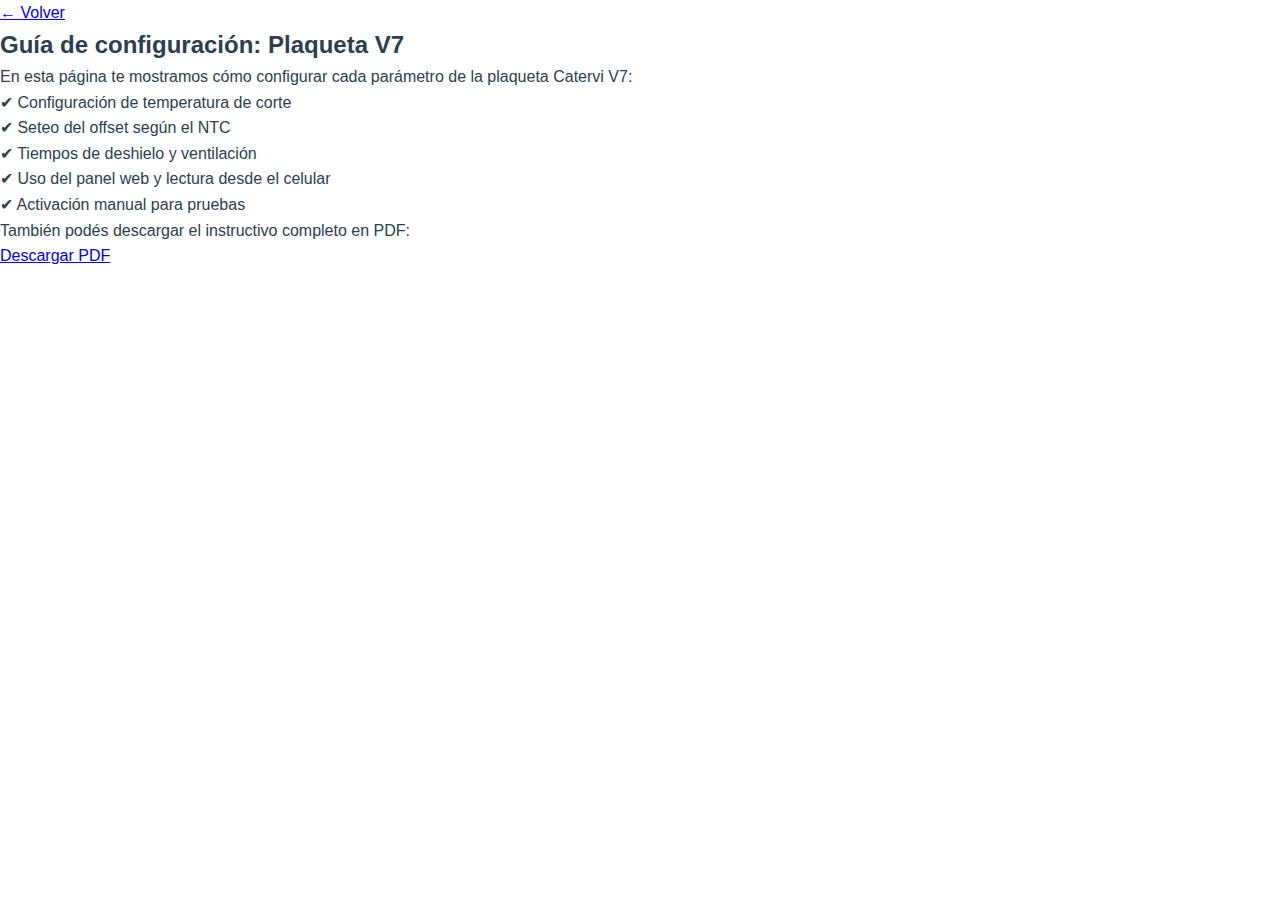
<file: configuracion-v7.html>
<!-- configuracion-v7.html -->
<!DOCTYPE html>
<html lang="es">
<head>
  <meta charset="UTF-8">
  <title>Configuración completa V7 | Catervi</title>
  <link rel="stylesheet" href="estilos.css">
</head>
<body>
  <a href="index.html">← Volver</a>
  <h2>Guía de configuración: Plaqueta V7</h2>
  
  <p>En esta página te mostramos cómo configurar cada parámetro de la plaqueta Catervi V7:</p>
  
  <ul>
    <li>✔ Configuración de temperatura de corte</li>
    <li>✔ Seteo del offset según el NTC</li>
    <li>✔ Tiempos de deshielo y ventilación</li>
    <li>✔ Uso del panel web y lectura desde el celular</li>
    <li>✔ Activación manual para pruebas</li>
  </ul>

  <p>También podés descargar el instructivo completo en PDF:</p>
  <a href="documentos/manual-v7.pdf" class="boton">Descargar PDF</a>
</body>
</html>
</file>
<file: estilos.css>
/* Reset y variables */
* {
    margin: 0;
    padding: 0;
    box-sizing: border-box;
}

:root {
    --primary-color: #4a90e2;
    --secondary-color: #f39c12;
    --accent-color: #e74c3c;
    --dark-color: #2c3e50;
    --light-color: #ecf0f1;
    --white: #ffffff;
    --gradient: linear-gradient(135deg, #4a90e2 0%, #357abd 100%);
    --shadow: 0 10px 30px rgba(0, 0, 0, 0.1);
    --shadow-hover: 0 15px 40px rgba(0, 0, 0, 0.15);
}

body {
    font-family: 'Poppins', sans-serif;
    line-height: 1.6;
    color: var(--dark-color);
    overflow-x: hidden;
}

.container {
    max-width: 1200px;
    margin: 0 auto;
    padding: 0 20px;
}

/* Header */
.header {
    position: fixed;
    top: 0;
    width: 100%;
    background: rgba(255, 255, 255, 0.95);
    backdrop-filter: blur(10px);
    z-index: 1000;
    box-shadow: var(--shadow);
}

.nav {
    display: flex;
    justify-content: space-between;
    align-items: center;
    padding: 1rem 2rem;
    max-width: 1200px;
    margin: 0 auto;
}

.nav-brand h1 {
    color: var(--primary-color);
    font-weight: 700;
    font-size: 1.8rem;
}

.nav-links {
    display: flex;
    gap: 2rem;
}

.nav-links a {
    text-decoration: none;
    color: var(--dark-color);
    font-weight: 500;
    transition: color 0.3s ease;
}

.nav-links a:hover {
    color: var(--primary-color);
}

/* Hero Section */
.hero {
    display: flex;
    align-items: center;
    min-height: 100vh;
    padding: 120px 2rem 2rem;
    background: linear-gradient(135deg, #f8f9fa 0%, #e9ecef 100%);
    position: relative;
    overflow: hidden;
}

.hero::before {
    content: '';
    position: absolute;
    top: 0;
    right: 0;
    width: 50%;
    height: 100%;
    background: var(--gradient);
    opacity: 0.05;
    transform: skewX(-15deg);
    transform-origin: top;
}

.hero-content {
    flex: 1;
    max-width: 600px;
    z-index: 2;
}

.hero-title {
    font-size: 3.5rem;
    font-weight: 700;
    margin-bottom: 1rem;
    line-height: 1.2;
}

.highlight {
    color: var(--primary-color);
    position: relative;
}

.highlight::after {
    content: '';
    position: absolute;
    bottom: 0;
    left: 0;
    width: 100%;
    height: 3px;
    background: var(--secondary-color);
    border-radius: 2px;
}

.hero-subtitle {
    font-size: 1.3rem;
    color: #666;
    margin-bottom: 2rem;
    font-weight: 300;
}

.hero-features {
    display: flex;
    gap: 2rem;
    margin-bottom: 2rem;
    flex-wrap: wrap;
}

.feature-item {
    display: flex;
    align-items: center;
    gap: 0.5rem;
    color: var(--dark-color);
    font-weight: 500;
}

.feature-item i {
    color: var(--primary-color);
    font-size: 1.2rem;
}

.cta-button {
    background: var(--gradient);
    color: var(--white);
    border: none;
    padding: 1rem 2rem;
    font-size: 1.1rem;
    font-weight: 600;
    border-radius: 50px;
    cursor: pointer;
    transition: all 0.3s ease;
    box-shadow: var(--shadow);
}

.cta-button:hover {
    transform: translateY(-2px);
    box-shadow: var(--shadow-hover);
}

.hero-image {
    flex: 1;
    display: flex;
    justify-content: center;
    align-items: center;
}

.product-showcase {
    width: 300px;
    height: 300px;
    background: var(--gradient);
    border-radius: 50%;
    display: flex;
    align-items: center;
    justify-content: center;
    box-shadow: var(--shadow-hover);
    animation: float 3s ease-in-out infinite;
}

.product-showcase i {
    font-size: 6rem;
    color: var(--white);
}

@keyframes float {
    0%, 100% { transform: translateY(0px); }
    50% { transform: translateY(-20px); }
}

/* Products Section */
.products {
    padding: 5rem 0;
    background: var(--white);
}

.section-title {
    text-align: center;
    font-size: 2.5rem;
    font-weight: 700;
    margin-bottom: 3rem;
    color: var(--dark-color);
}

.products-grid {
    display: grid;
    grid-template-columns: repeat(auto-fit, minmax(350px, 1fr));
    gap: 2rem;
    max-width: 1000px;
    margin: 0 auto;
}

.product-card {
    background: var(--white);
    border-radius: 20px;
    overflow: hidden;
    box-shadow: var(--shadow);
    transition: all 0.3s ease;
    position: relative;
}

.product-card:hover {
    transform: translateY(-10px);
    box-shadow: var(--shadow-hover);
}

.product-card.featured {
    border: 2px solid var(--primary-color);
}

.product-image {
    position: relative;
    height: 250px;
    overflow: hidden;
}

.product-image img {
    width: 100%;
    height: 100%;
    object-fit: cover;
    transition: transform 0.3s ease;
}

.product-card:hover .product-image img {
    transform: scale(1.05);
}

.product-badge {
    position: absolute;
    top: 1rem;
    right: 1rem;
    background: var(--accent-color);
    color: var(--white);
    padding: 0.5rem 1rem;
    border-radius: 20px;
    font-size: 0.8rem;
    font-weight: 600;
}

.coming-soon-content {
    height: 100%;
    display: flex;
    flex-direction: column;
    align-items: center;
    justify-content: center;
    background: var(--light-color);
    color: #666;
}

.coming-soon-content i {
    font-size: 3rem;
    margin-bottom: 1rem;
    color: var(--primary-color);
}

.product-info {
    padding: 2rem;
}

.product-info h3 {
    font-size: 1.5rem;
    font-weight: 600;
    margin-bottom: 1rem;
    color: var(--dark-color);
}

.product-description {
    color: #666;
    margin-bottom: 1.5rem;
    line-height: 1.6;
}

.product-features {
    display: flex;
    gap: 0.5rem;
    margin-bottom: 1.5rem;
    flex-wrap: wrap;
}

.feature-tag {
    background: var(--light-color);
    color: var(--primary-color);
    padding: 0.3rem 0.8rem;
    border-radius: 15px;
    font-size: 0.8rem;
    font-weight: 500;
}

.product-price {
    display: flex;
    align-items: center;
    gap: 1rem;
    margin-bottom: 1.5rem;
}

.price {
    font-size: 1.8rem;
    font-weight: 700;
    color: var(--primary-color);
}

.price-old {
    font-size: 1.2rem;
    color: #999;
    text-decoration: line-through;
}

.product-btn {
    width: 100%;
    background: var(--gradient);
    color: var(--white);
    border: none;
    padding: 1rem;
    border-radius: 10px;
    font-weight: 600;
    cursor: pointer;
    transition: all 0.3s ease;
}

.product-btn:hover:not(.disabled) {
    transform: translateY(-2px);
    box-shadow: var(--shadow);
}

.product-btn.disabled {
    background: #ccc;
    cursor: not-allowed;
}

/* Features Section */
.features {
    padding: 5rem 0;
    background: var(--light-color);
}

.features-grid {
    display: grid;
    grid-template-columns: repeat(auto-fit, minmax(300px, 1fr));
    gap: 2rem;
}

.feature-card {
    background: var(--white);
    padding: 2.5rem;
    border-radius: 20px;
    text-align: center;
    box-shadow: var(--shadow);
    transition: transform 0.3s ease;
}

.feature-card:hover {
    transform: translateY(-5px);
}

.feature-icon {
    width: 80px;
    height: 80px;
    background: var(--gradient);
    border-radius: 50%;
    display: flex;
    align-items: center;
    justify-content: center;
    margin: 0 auto 1.5rem;
}

.feature-icon i {
    font-size: 2rem;
    color: var(--white);
}

.feature-card h3 {
    font-size: 1.3rem;
    font-weight: 600;
    margin-bottom: 1rem;
    color: var(--dark-color);
}

.feature-card p {
    color: #666;
    line-height: 1.6;
}

.feature-card.special-offer {
    background: linear-gradient(135deg, #f39c12 0%, #e67e22 100%);
    color: var(--white);
    border: 2px solid var(--secondary-color);
    position: relative;
    overflow: hidden;
}

.feature-card.special-offer::before {
    content: '🔥';
    position: absolute;
    top: 1rem;
    right: 1rem;
    font-size: 1.5rem;
}

.feature-card.special-offer h3,
.feature-card.special-offer p {
    color: var(--white);
}

.special-btn {
    background: var(--white);
    color: var(--secondary-color);
    border: none;
    padding: 0.8rem 1.5rem;
    border-radius: 25px;
    font-weight: 600;
    cursor: pointer;
    margin-top: 1rem;
    transition: all 0.3s ease;
    box-shadow: 0 4px 15px rgba(0, 0, 0, 0.2);
}

.special-btn:hover {
    transform: translateY(-2px);
    box-shadow: 0 6px 20px rgba(0, 0, 0, 0.3);
}

/* Contact Section */
.contact {
    padding: 5rem 0;
    background: var(--white);
    text-align: center;
}

.contact-subtitle {
    font-size: 1.2rem;
    color: #666;
    margin-bottom: 2rem;
    max-width: 600px;
    margin-left: auto;
    margin-right: auto;
}

.contact-buttons {
    display: flex;
    gap: 1rem;
    justify-content: center;
    flex-wrap: wrap;
}

.contact-btn {
    display: flex;
    align-items: center;
    gap: 0.5rem;
    padding: 1rem 2rem;
    border-radius: 50px;
    text-decoration: none;
    font-weight: 600;
    transition: all 0.3s ease;
    box-shadow: var(--shadow);
}

.contact-btn.whatsapp {
    background: #25d366;
    color: var(--white);
}

.contact-btn.email {
    background: var(--primary-color);
    color: var(--white);
}

.contact-btn:hover {
    transform: translateY(-2px);
    box-shadow: var(--shadow-hover);
}

/* Footer */
.footer {
    background: var(--dark-color);
    color: var(--white);
    text-align: center;
    padding: 2rem 0;
}

/* Responsive Design */
@media (max-width: 768px) {
    .hero {
        flex-direction: column;
        text-align: center;
        padding: 100px 1rem 2rem;
    }
    
    .hero-title {
        font-size: 2.5rem;
    }
    
    .hero-features {
        justify-content: center;
    }
    
    .nav-links {
        display: none;
    }
    
    .products-grid {
        grid-template-columns: 1fr;
        padding: 0 1rem;
    }
    
    .features-grid {
        grid-template-columns: 1fr;
        padding: 0 1rem;
    }
    
    .contact-buttons {
        flex-direction: column;
        align-items: center;
    }
    
    .product-showcase {
        width: 200px;
        height: 200px;
    }
    
    .product-showcase i {
        font-size: 4rem;
    }
}
/* Product
 Detail Page Styles */
.product-hero {
    padding: 120px 0 4rem;
    background: var(--light-color);
}

.product-detail-grid {
    display: grid;
    grid-template-columns: 1fr 1fr;
    gap: 4rem;
    align-items: start;
}

.product-images {
    position: sticky;
    top: 120px;
}

.main-image {
    margin-bottom: 1rem;
    border-radius: 20px;
    overflow: hidden;
    box-shadow: var(--shadow);
}

.main-image img {
    width: 100%;
    height: 400px;
    object-fit: cover;
}

.image-thumbnails {
    display: flex;
    gap: 1rem;
}

.thumbnail {
    width: 80px;
    height: 80px;
    border-radius: 10px;
    cursor: pointer;
    opacity: 0.7;
    transition: opacity 0.3s ease;
    object-fit: cover;
}

.thumbnail.active,
.thumbnail:hover {
    opacity: 1;
    border: 2px solid var(--primary-color);
}

.product-title {
    font-size: 2.5rem;
    font-weight: 700;
    color: var(--dark-color);
    margin-bottom: 0.5rem;
}

.product-subtitle {
    font-size: 1.2rem;
    color: #666;
    margin-bottom: 2rem;
}

.price-section {
    display: flex;
    align-items: center;
    gap: 1rem;
    margin-bottom: 2rem;
    padding: 1.5rem;
    background: var(--white);
    border-radius: 15px;
    box-shadow: var(--shadow);
}

.current-price {
    font-size: 2.2rem;
    font-weight: 700;
    color: var(--primary-color);
}

.old-price {
    font-size: 1.4rem;
    color: #999;
    text-decoration: line-through;
}

.discount {
    background: var(--accent-color);
    color: var(--white);
    padding: 0.3rem 0.8rem;
    border-radius: 20px;
    font-size: 0.9rem;
    font-weight: 600;
}

.key-features {
    margin-bottom: 2rem;
}

.feature-highlight {
    display: flex;
    align-items: center;
    gap: 1rem;
    padding: 1rem;
    margin-bottom: 0.5rem;
    background: var(--white);
    border-radius: 10px;
    box-shadow: 0 2px 10px rgba(0, 0, 0, 0.05);
}

.feature-highlight i {
    color: var(--primary-color);
    font-size: 1.2rem;
    width: 20px;
}

.cta-section {
    display: flex;
    flex-direction: column;
    gap: 1rem;
}

.buy-btn {
    background: #25d366;
    color: var(--white);
    padding: 1.2rem 2rem;
    border-radius: 50px;
    text-decoration: none;
    font-weight: 600;
    text-align: center;
    display: flex;
    align-items: center;
    justify-content: center;
    gap: 0.5rem;
    transition: all 0.3s ease;
    box-shadow: var(--shadow);
}

.buy-btn:hover {
    transform: translateY(-2px);
    box-shadow: var(--shadow-hover);
}

.contact-btn-secondary {
    background: var(--primary-color);
    color: var(--white);
    padding: 1rem 2rem;
    border-radius: 50px;
    text-decoration: none;
    font-weight: 600;
    text-align: center;
    display: flex;
    align-items: center;
    justify-content: center;
    gap: 0.5rem;
    transition: all 0.3s ease;
    box-shadow: var(--shadow);
}

.contact-btn-secondary:hover {
    transform: translateY(-2px);
    box-shadow: var(--shadow-hover);
}

/* Specifications Section */
.specifications {
    padding: 4rem 0;
    background: var(--white);
}

.specs-grid {
    display: grid;
    grid-template-columns: repeat(auto-fit, minmax(280px, 1fr));
    gap: 2rem;
}

.spec-card {
    background: var(--light-color);
    padding: 2rem;
    border-radius: 15px;
    border-left: 4px solid var(--primary-color);
}

.spec-card h3 {
    color: var(--dark-color);
    margin-bottom: 1.5rem;
    display: flex;
    align-items: center;
    gap: 0.5rem;
}

.spec-card h3 i {
    color: var(--primary-color);
}

.spec-card ul {
    list-style: none;
    padding: 0;
}

.spec-card li {
    padding: 0.5rem 0;
    color: #666;
    position: relative;
    padding-left: 1.5rem;
}

.spec-card li::before {
    content: '•';
    color: var(--primary-color);
    position: absolute;
    left: 0;
    font-weight: bold;
}

/* How it Works Section */
.how-it-works {
    padding: 4rem 0;
    background: var(--light-color);
}

.steps-grid {
    display: grid;
    grid-template-columns: repeat(auto-fit, minmax(250px, 1fr));
    gap: 2rem;
}

.step {
    display: flex;
    align-items: flex-start;
    gap: 1.5rem;
    background: var(--white);
    padding: 2rem;
    border-radius: 15px;
    box-shadow: var(--shadow);
}

.step-number {
    background: var(--gradient);
    color: var(--white);
    width: 40px;
    height: 40px;
    border-radius: 50%;
    display: flex;
    align-items: center;
    justify-content: center;
    font-weight: 700;
    font-size: 1.2rem;
    flex-shrink: 0;
}

.step-content h3 {
    color: var(--dark-color);
    margin-bottom: 0.5rem;
    font-size: 1.2rem;
}

.step-content p {
    color: #666;
    line-height: 1.6;
}

/* Benefits Section */
.benefits {
    padding: 4rem 0;
    background: var(--white);
}

.benefits-grid {
    display: grid;
    grid-template-columns: repeat(auto-fit, minmax(250px, 1fr));
    gap: 2rem;
}

.benefit-card {
    text-align: center;
    padding: 2rem;
    background: var(--light-color);
    border-radius: 15px;
    transition: transform 0.3s ease;
}

.benefit-card:hover {
    transform: translateY(-5px);
}

.benefit-icon {
    width: 70px;
    height: 70px;
    background: var(--gradient);
    border-radius: 50%;
    display: flex;
    align-items: center;
    justify-content: center;
    margin: 0 auto 1.5rem;
}

.benefit-icon i {
    font-size: 1.8rem;
    color: var(--white);
}

.benefit-card h3 {
    color: var(--dark-color);
    margin-bottom: 1rem;
    font-size: 1.3rem;
}

.benefit-card p {
    color: #666;
    line-height: 1.6;
}

/* Compatibility Section */
.compatibility {
    padding: 4rem 0;
    background: var(--light-color);
}

.compatibility-content {
    max-width: 800px;
    margin: 0 auto;
    text-align: center;
}

.compatibility-text h3 {
    color: var(--dark-color);
    font-size: 1.8rem;
    margin-bottom: 1rem;
}

.compatibility-text p {
    color: #666;
    margin-bottom: 2rem;
    line-height: 1.6;
}

.brand-list {
    display: grid;
    grid-template-columns: repeat(auto-fit, minmax(150px, 1fr));
    gap: 1rem;
    list-style: none;
    padding: 0;
    margin-bottom: 2rem;
}

.brand-list li {
    display: flex;
    align-items: center;
    gap: 0.5rem;
    padding: 0.8rem;
    background: var(--white);
    border-radius: 10px;
    box-shadow: 0 2px 10px rgba(0, 0, 0, 0.05);
}

.brand-list i {
    color: #27ae60;
}

.compatibility-note {
    background: #e8f4fd;
    color: var(--primary-color);
    padding: 1rem;
    border-radius: 10px;
    display: flex;
    align-items: center;
    gap: 0.5rem;
    justify-content: center;
}

/* Contact Detail Section */
.contact-detail {
    padding: 4rem 0;
    background: var(--white);
    text-align: center;
}

.guarantee {
    margin-top: 2rem;
    display: flex;
    align-items: center;
    justify-content: center;
    gap: 0.5rem;
    color: var(--primary-color);
    font-weight: 600;
}

.guarantee i {
    font-size: 1.2rem;
}

/* Responsive Design for Product Detail */
@media (max-width: 768px) {
    .product-detail-grid {
        grid-template-columns: 1fr;
        gap: 2rem;
    }
    
    .product-images {
        position: static;
    }
    
    .main-image img {
        height: 300px;
    }
    
    .product-title {
        font-size: 2rem;
    }
    
    .current-price {
        font-size: 1.8rem;
    }
    
    .cta-section {
        position: sticky;
        bottom: 0;
        background: var(--white);
        padding: 1rem;
        margin: 0 -1rem;
        box-shadow: 0 -5px 20px rgba(0, 0, 0, 0.1);
    }
    
    .steps-grid {
        grid-template-columns: 1fr;
    }
    
    .step {
        flex-direction: column;
        text-align: center;
    }
    
    .brand-list {
        grid-template-columns: repeat(2, 1fr);
    }
}/* Dem
o button styles */
.demo-btn {
    display: inline-flex;
    align-items: center;
    gap: 0.5rem;
    background: var(--primary-color);
    color: var(--white);
    text-decoration: none;
    padding: 0.8rem 1.5rem;
    border-radius: 25px;
    font-weight: 600;
    font-size: 0.9rem;
    margin-top: 1rem;
    transition: all 0.3s ease;
    box-shadow: 0 4px 15px rgba(74, 144, 226, 0.3);
}

.demo-btn:hover {
    background: #357abd;
    transform: translateY(-2px);
    box-shadow: 0 6px 20px rgba(74, 144, 226, 0.4);
}

.demo-btn i {
    font-size: 0.8rem;
}
</file>
